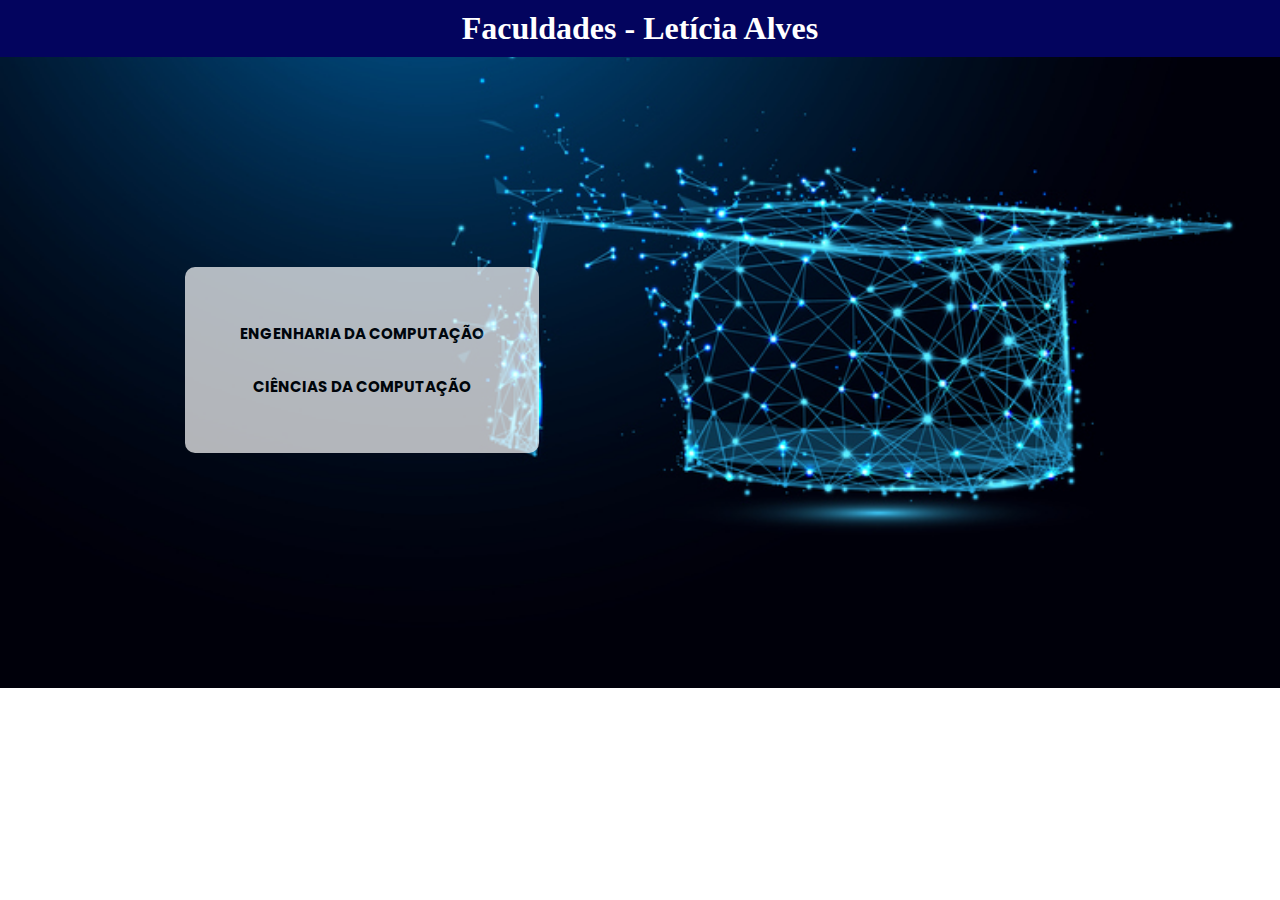
<file: index.html>
<!DOCTYPE html>
<html lang="en">
<head>
    <meta charset="UTF-8">
    <meta http-equiv="X-UA-Compatible" content="IE=edge">
    <meta name="viewport" content="width=device-width, initial-scale=1.0">
    <link rel="stylesheet" href="css/style.css">
    <title>Faculdades</title>
</head>
<body>
    <header>
        <h1>Faculdades - Letícia Alves</h1>
    </header>
    <main>
       <div class="faculdades">
        <ul>
            <li><a href="./engenharia.html">Engenharia da Computação</a></li>
            <li><a href="./ciencias.html">Ciências da Computação</a></li>
        </ul>
       </div>
    </main>

</body>
</html>
</file>
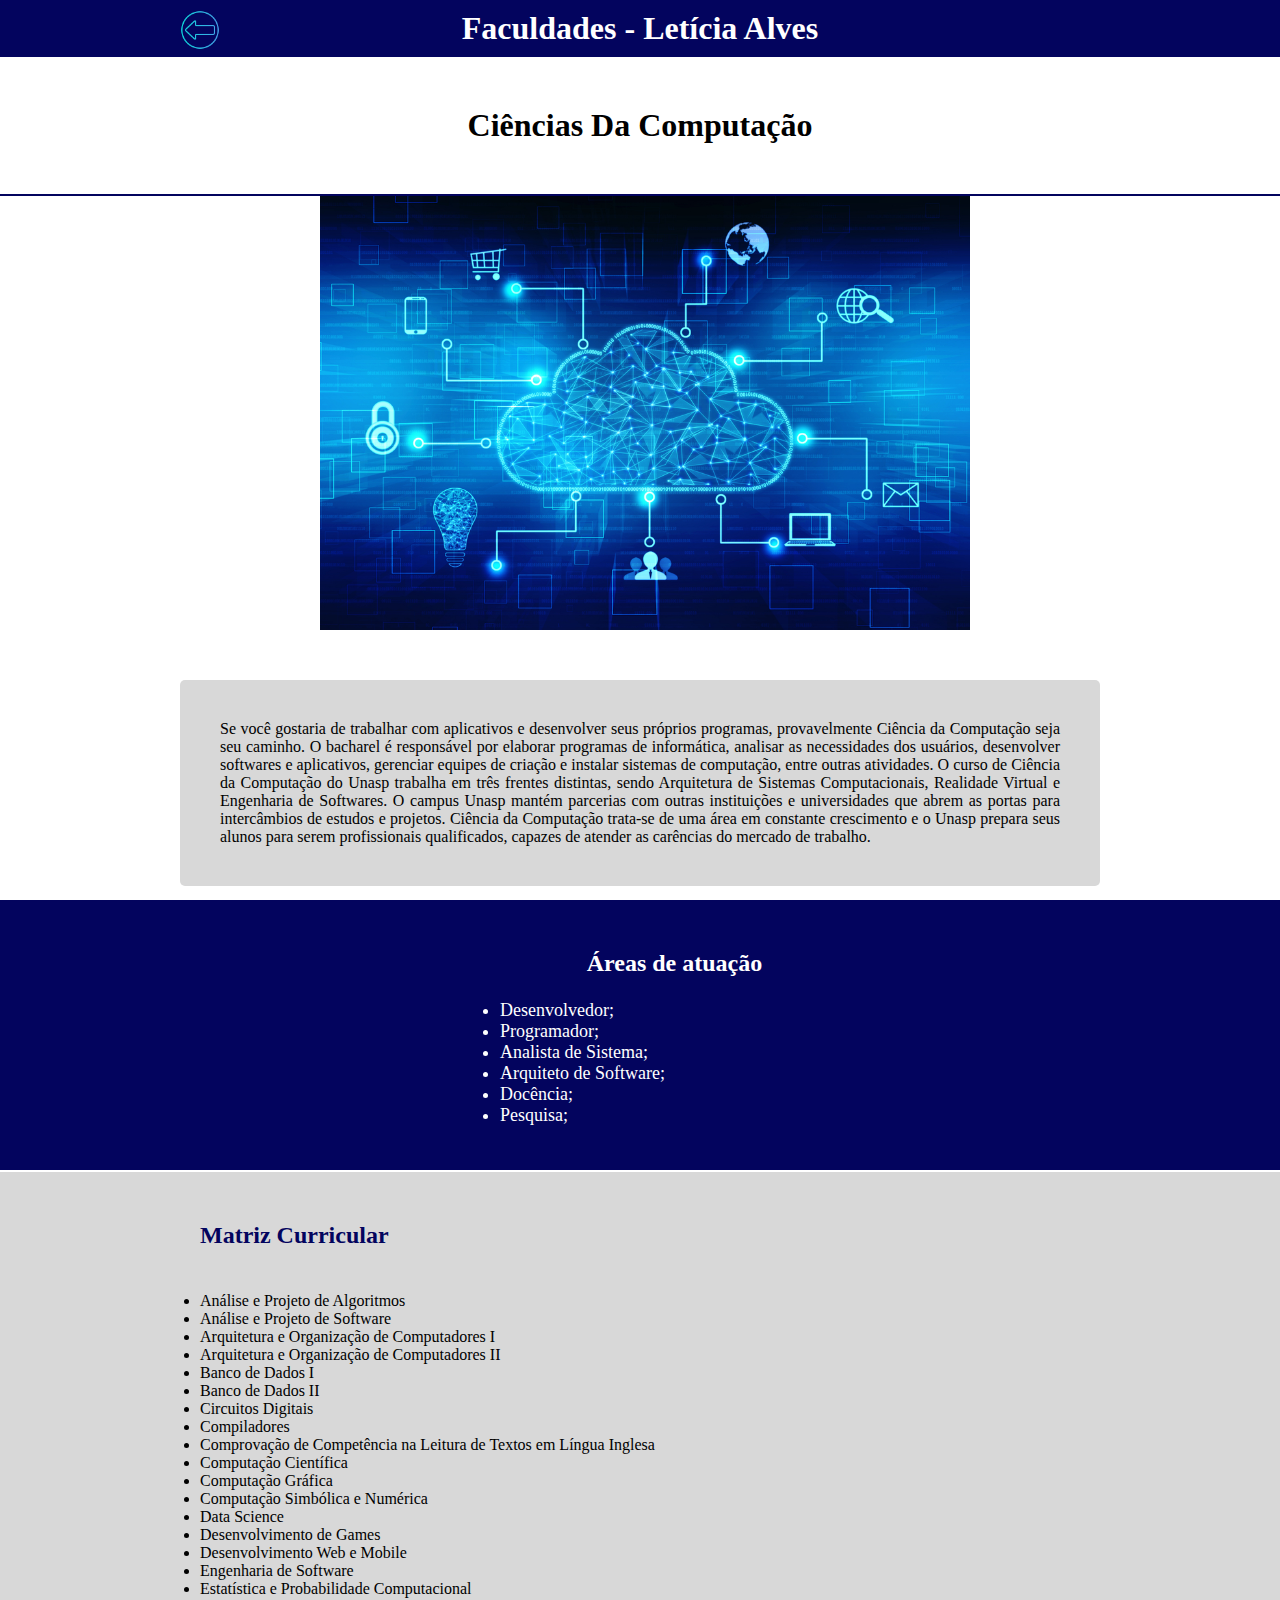
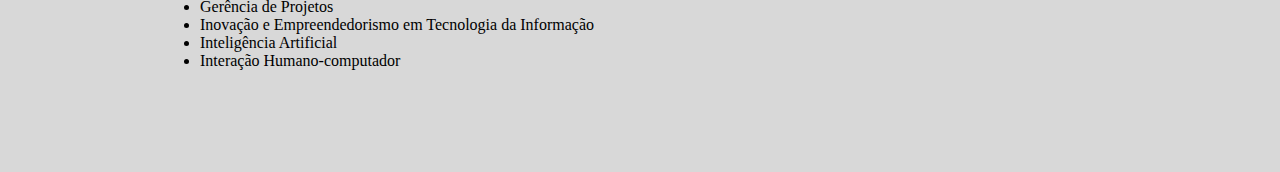
<file: ciencias.html>
<!DOCTYPE html>
<html lang="en">
<head>
    <meta charset="UTF-8">
    <meta http-equiv="X-UA-Compatible" content="IE=edge">
    <meta name="viewport" content="width=device-width, initial-scale=1.0">
    <link rel="stylesheet" href="./css/style-ciencias.css">
    <title>Ciências da Computação</title>
</head>
<body>
    <header>
        <div class="voltar">
            <a href="index.html"><img src="./image/seta-voltar.png" alt="Voltar" width="40px" height="40px"></a>
        </div>
       
        <h1>Faculdades - Letícia Alves</h1>
    </header>
    <main>
        <div class="centro">
            <h1>Ciências Da Computação</h1>
            <img src="./image/ciencias-da-comp.jpg" alt=""  width="650px">
            
        </div>
        <p>Se você gostaria de trabalhar com aplicativos e desenvolver seus próprios programas, provavelmente Ciência da Computação seja seu caminho. O bacharel é responsável por elaborar programas de informática, analisar as necessidades dos usuários, desenvolver softwares e aplicativos, gerenciar equipes de criação e instalar sistemas de computação, entre outras atividades. O curso de Ciência da Computação do Unasp trabalha em três frentes distintas, sendo Arquitetura de Sistemas Computacionais, Realidade Virtual e Engenharia de Softwares. O campus Unasp mantém parcerias com outras instituições e universidades que abrem as portas para intercâmbios de estudos e projetos. Ciência da Computação trata-se de uma área em constante crescimento e o Unasp prepara seus alunos para serem profissionais qualificados, capazes de atender as carências do mercado de trabalho.

        </p>
        <h2 class="areas-t">Áreas de atuação</h2>
        <ul class="areas">
            <li> Desenvolvedor;</li>
            <li>Programador;</li>
            <li>Analista de Sistema;</li>
            <li>Arquiteto de Software;</li>
            <li>Docência;</li>
            <li>Pesquisa;</li>
        </ul> 
        <div class="matriz">
            <h2>Matriz Curricular</h2>
            <ul>
                <li>Análise e Projeto de Algoritmos</li>
                <li>Análise e Projeto de Software</li>
                <li>Arquitetura e Organização de Computadores I</li>
                <li>Arquitetura e Organização de Computadores II</li>
                <li>Banco de Dados I</li>
                <li>Banco de Dados II</li>
                <li>Circuitos Digitais</li>
                <li>Compiladores</li>
                <li>Comprovação de Competência na Leitura de Textos em Língua Inglesa</li>
                <li>Computação Científica</li>
                <li>Computação Gráfica</li>
                <li>Computação Simbólica e Numérica</li>
                <li>Data Science</li>
                <li>Desenvolvimento de Games</li>
                <li>Desenvolvimento Web e Mobile </li>
                <li>Engenharia de Software</li>
                <li>Estatística e Probabilidade Computacional</li>
                <li>Gerência de Projetos</li>
                <li>Inovação e Empreendedorismo em Tecnologia da Informação</li>
                <li>Inteligência Artificial</li>
                <li>Interação Humano-computador</li>

        </ul>
        </div>
    </main>
</body>
</html>
</file>
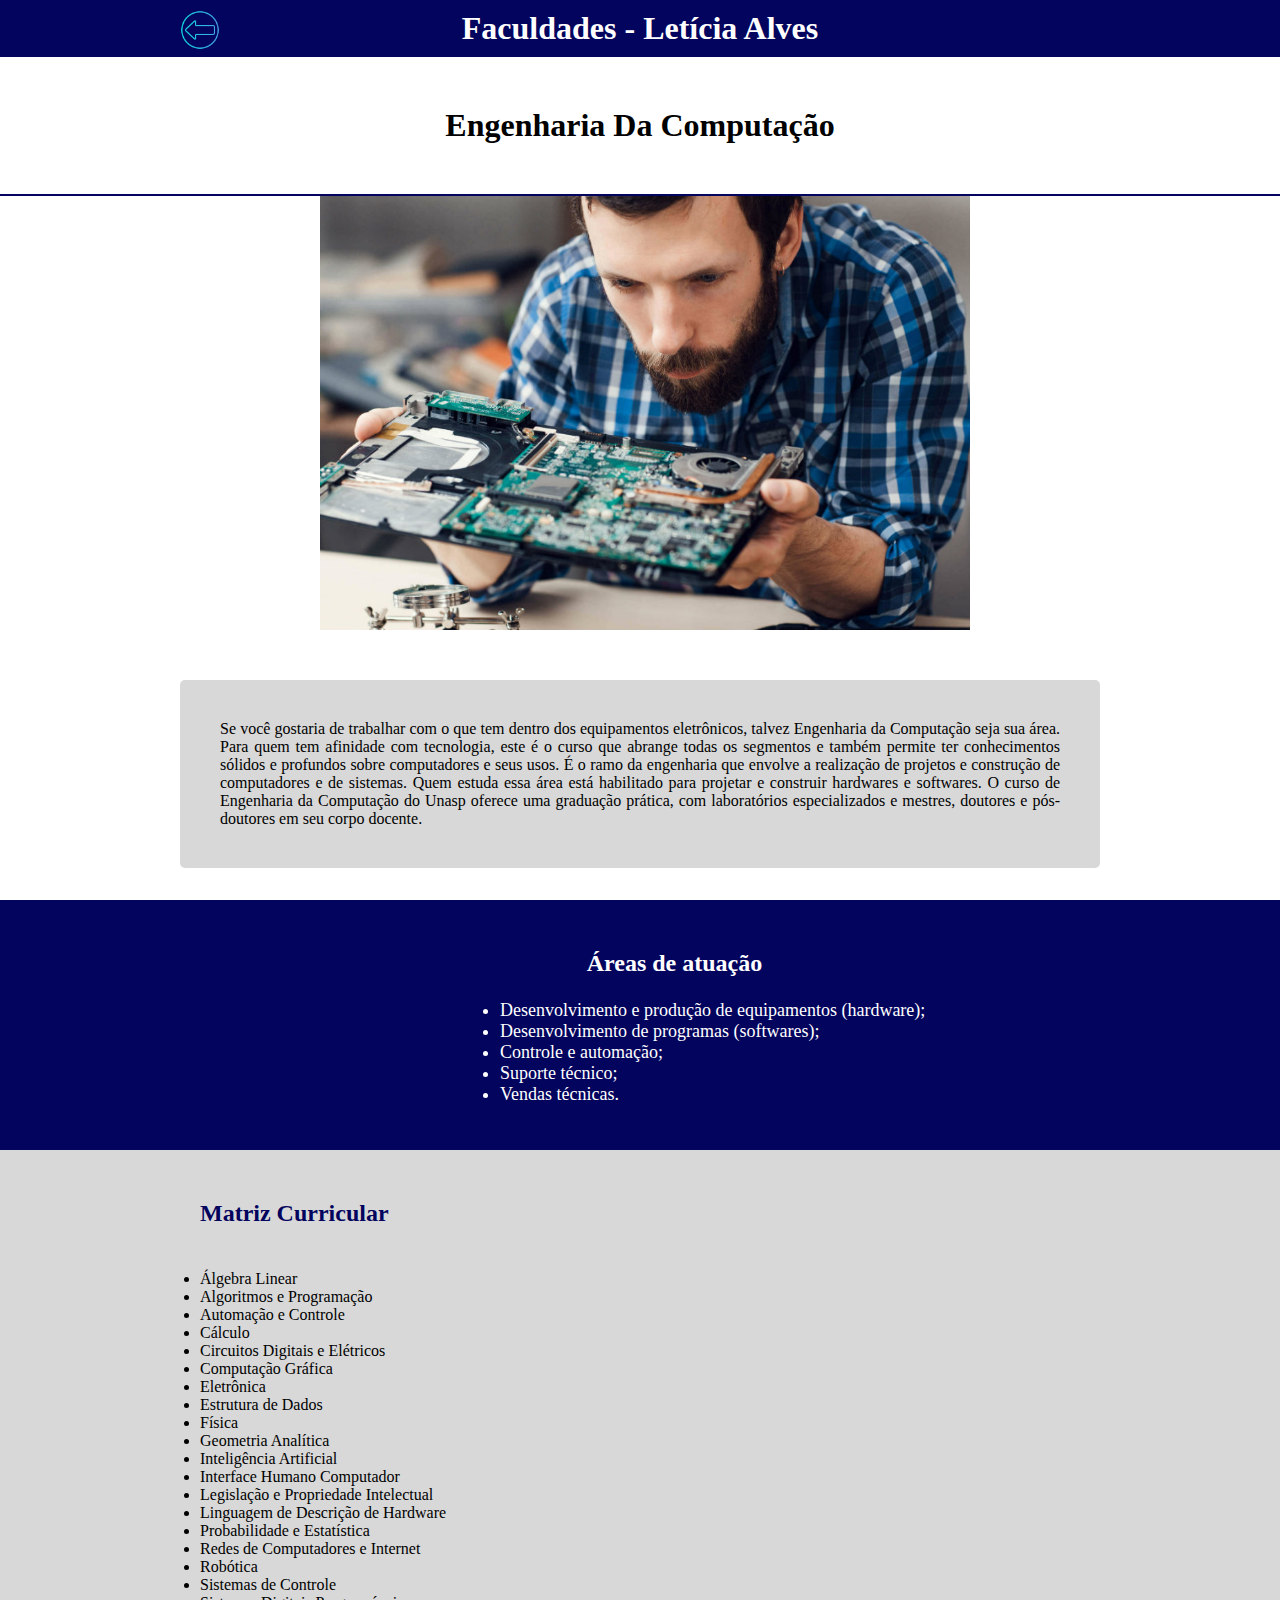
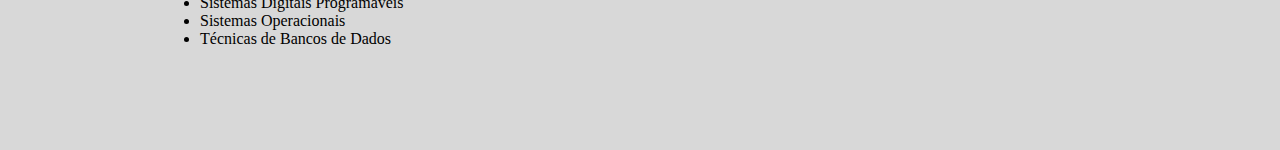
<file: engenharia.html>
<!DOCTYPE html>
<html lang="en">
<head>
    <meta charset="UTF-8">
    <meta http-equiv="X-UA-Compatible" content="IE=edge">
    <meta name="viewport" content="width=device-width, initial-scale=1.0">
    <link rel="stylesheet" href="./css/style-eng.css">
    <title>Engenharia da Computação</title>
</head>
<body>
    <header>
        <div class="voltar">
            <a href="index.html"><img src="./image/seta-voltar.png" alt="Voltar" width="40px" height="40px"></a>
        </div>
       
        <h1>Faculdades - Letícia Alves</h1>
    </header>
    <main>
        <div class="centro">
            <h1>Engenharia Da Computação</h1>
            <img src="./image/engenharia-da-comp.jpg" alt="" width="650px">
            
        </div>
        <p>Se você gostaria de trabalhar com o que tem dentro dos equipamentos eletrônicos, talvez Engenharia da Computação seja sua área. Para quem tem afinidade com tecnologia, este é o curso que abrange todas os segmentos e também permite ter conhecimentos sólidos e profundos sobre computadores e seus usos. É o ramo da engenharia que envolve a realização de projetos e construção de computadores e de sistemas. Quem estuda essa área está habilitado para projetar e construir hardwares e softwares. O curso de Engenharia da Computação do Unasp oferece uma graduação prática, com laboratórios especializados e mestres, doutores e pós-doutores em seu corpo docente.</p>
        <h2 class="areas-t">Áreas de atuação</h2>
        <ul class="areas">
            <li>Desenvolvimento e produção de equipamentos (hardware);</li>
            <li>Desenvolvimento de programas (softwares);</li>
            <li>Controle e automação;</li>
            <li>Suporte técnico;</li>
            <li>Vendas técnicas.</li>
        </ul> 
        <div class="matriz">
            <h2>Matriz Curricular</h2>
            <ul>
                <li>Álgebra Linear</li>
                <li>Algoritmos e Programação</li>
                <li>Automação e Controle</li>
                <li>Cálculo</li>
                <li>Circuitos Digitais e Elétricos</li>
                <li>Computação Gráfica</li>
                <li>Eletrônica</li>
                <li>Estrutura de Dados</li>
                <li>Física</li>
                <li>Geometria Analítica</li>
                <li>Inteligência Artificial</li>
                <li>Interface Humano Computador</li>
                <li>Legislação e Propriedade Intelectual</li>
                <li>Linguagem de Descrição de Hardware</li>
                <li>Probabilidade e Estatística</li>
                <li>Redes de Computadores e Internet</li>
                <li>Robótica</li>
                <li>Sistemas de Controle</li>
                <li>Sistemas Digitais Programáveis</li>
                <li>Sistemas Operacionais</li>
                <li>Técnicas de Bancos de Dados</li>

        </ul>
        </div>
    </main>
</body>
</html>
</file>
<file: css/style.css>
@import url('https://fonts.googleapis.com/css2?family=Poppins:ital,wght@0,300;1,300&family=Roboto:wght@400;500&display=swap');

*{
    margin:0;
    padding:0;
    box-sizing: border-box;
}
header{
    background-color: #03045e;
    color: #fff;
    width:100%;
    padding:10px;
    text-align: center;
    
}
.voltar{
    position: absolute;
    margin-left: 170px;

}
body{
    background-image: url(../image/home.jpg);
    background-repeat: no-repeat;
    background-size:cover;
    background-position: 80% 15%;
}
.faculdades{
    position: absolute;
    margin-top: 210px;
    margin-left: 185px;
    background-color: #Fff;
    opacity: 0.7;
    padding: 40px;
    border-radius: 10px;
}
a{
    text-decoration: none;
    list-style: none;
    color:#000;
}
.faculdades li{
    padding:15px;
    font-size: 15px;
    font-family: 'Poppins';
    text-transform: uppercase;
    text-align: center;
    font-weight: bold;
    list-style: none;
}
.faculdades ul li a:hover{
    color: #03045e;
    border-bottom: 1px solid #000;
}
</file>
<file: css/style-ciencias.css>
@import url('https://fonts.googleapis.com/css2?family=Poppins:ital,wght@0,300;1,300&family=Roboto:wght@400;500&display=swap');

*{
    margin:0;
    padding:0;
    box-sizing: border-box;
}
header{
    background-color: #03045e;
    color: #fff;
    width:100%;
    padding:10px;
    text-align: center;
    
}
.voltar{
    position: absolute;
    margin-left: 170px;

}
body{
    background-color: #fff;
}
.faculdades{
    position: absolute;
    margin-top: 210px;
    margin-left: 185px;
    background-color: #Fff;
    opacity: 0.7;
    padding: 40px;
    border-radius: 10px;
}

.centro h1{
    text-align: center;
    padding:50px;
    border-bottom: 2px solid #03045e;
}
.centro img{
    position: absolute;
    left: 25%;
}
p{
    position:absolute;
    top:680px;
    margin-left:180px;
    margin-right: 180px;
    text-align: justify;
    background-color: #d8d8d8;
    border-radius: 5px;
    padding: 40px;
}
.areas-t{
    background-color: #03045e;
    width:1349px;
    position:absolute;
    top:900px;
    text-align: center;
    padding:50px;
    color:#fff;
}
.areas{
    background-color: #03045e;
    width:1349px;
    height:170px;
    position:absolute;
    top:1000px;
    color:#fff;
}
.areas li{
    margin-left:500px;
    font-size: 18px;
}
.matriz{
    background-color: #d8d8d8;
    width:1349px;
    height:600px;
    position: absolute;
    top:1172px;
}
.matriz h2{
    position: absolute;
    text-align: center;
    padding:50px;
    margin-left:150px;
    color:#03045e;
}
.matriz ul{
    margin-top: 120px;
    margin-left: 200px;
}
</file>
<file: css/style-eng.css>
@import url('https://fonts.googleapis.com/css2?family=Poppins:ital,wght@0,300;1,300&family=Roboto:wght@400;500&display=swap');

*{
    margin:0;
    padding:0;
    box-sizing: border-box;
}
header{
    background-color: #03045e;
    color: #fff;
    width:100%;
    padding:10px;
    text-align: center;
    
}
.voltar{
    position: absolute;
    margin-left: 170px;

}
body{
    background-color: #fff;
}
.faculdades{
    position: absolute;
    margin-top: 210px;
    margin-left: 185px;
    background-color: #Fff;
    opacity: 0.7;
    padding: 40px;
    border-radius: 10px;
}

.centro h1{
    text-align: center;
    padding:50px;
    border-bottom: 2px solid #03045e;
}
.centro img{
    position: absolute;
    left: 25%;
}
p{
    position:absolute;
    top:680px;
    margin-left:180px;
    margin-right: 180px;
    text-align: justify;
    background-color: #d8d8d8;
    border-radius: 5px;
    padding: 40px;
}
.areas-t{
    background-color: #03045e;
    width:1349px;
    position:absolute;
    top:900px;
    text-align: center;
    padding:50px;
    color:#fff;
}
.areas{
    background-color: #03045e;
    width:1349px;
    height:150px;
    position:absolute;
    top:1000px;
    color:#fff;
}
.areas li{
    margin-left:500px;
    font-size: 18px;
}
.matriz{
    background-color: #d8d8d8;
    width:1349px;
    height:600px;
    position: absolute;
    top:1150px;
}
.matriz h2{
    position: absolute;
    text-align: center;
    padding:50px;
    margin-left:150px;
    color:#03045e;
}
.matriz ul{
    margin-top: 120px;
    margin-left: 200px;
}
</file>
